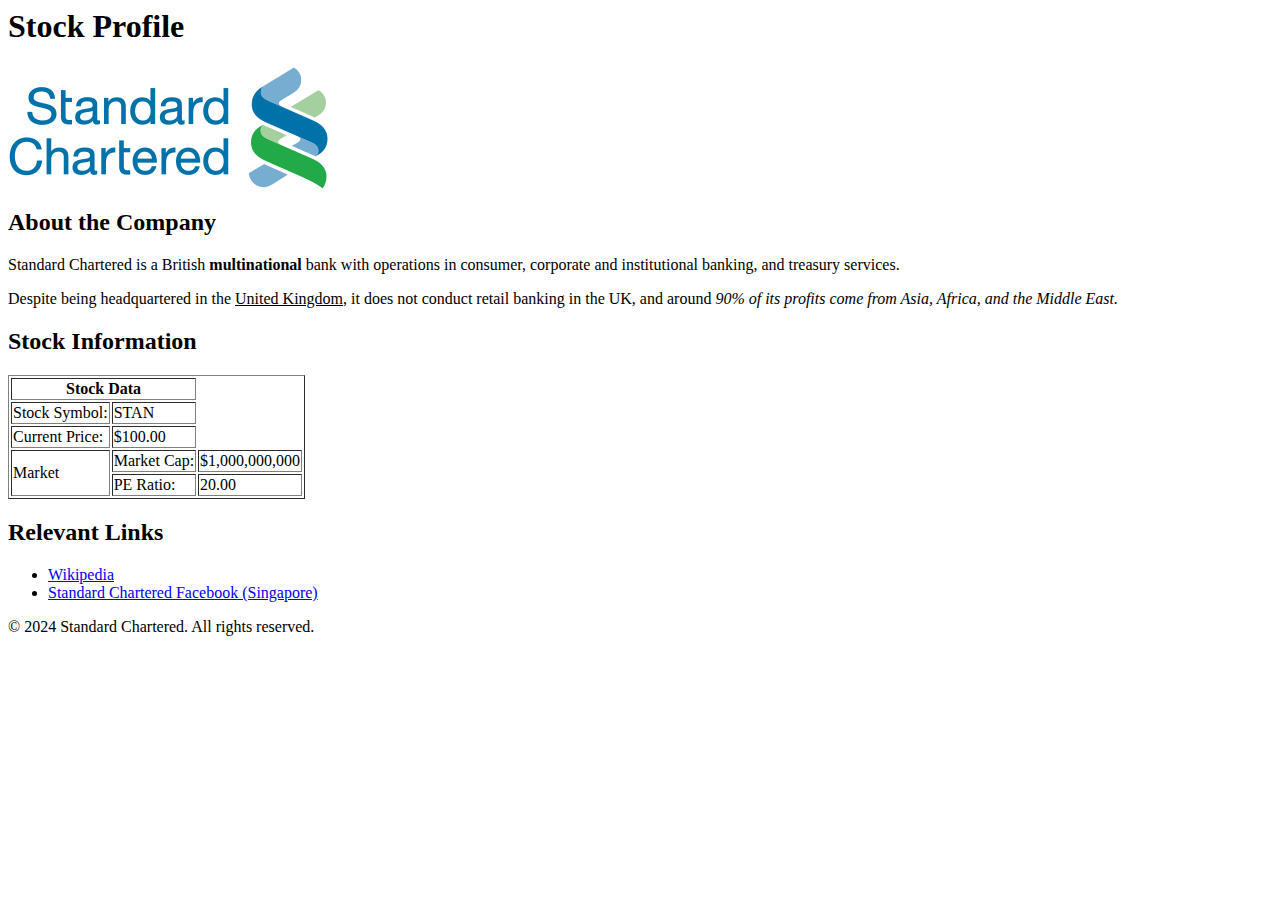
<file: assignment1/assignment_1.html>
<html>
    <head></head>
    <body>
        <h1>Stock Profile</h1>
            <img
            src = "Assets/standard_chartered.png"
            />
        <h2>About the Company</h2>
            <p>Standard Chartered is a British <b>multinational</b> bank with operations in consumer, corporate and institutional banking, and treasury services.
            </p>
            <p>Despite being headquartered in the <u>United Kingdom</u>, it does not conduct retail banking in the UK, and around <i>90% of its profits come from Asia, Africa, and the Middle East.</i>
            </p>
        <h2>Stock Information</h2>
        <table border="1">
            <tr>
                <th colspan = "2"><b>Stock Data</b></th>
            </tr>
            <tr>
                <td>Stock  Symbol:</td>
                <td>STAN</td>
            </tr>
            <tr>
                <td>Current Price:</td>
                <td> $100.00</td>
            </tr>
            <tr>
                <td rowspan = "2">Market</td>
                <td>Market Cap:</td>
                <td>$1,000,000,000</td>
            </tr>
            <tr>
                <td> PE Ratio:</td>
                <td>20.00</td>
            </tr>
        </table>
        <!--
        Stock Data
        Stock Symbol:
        STAN
        Current Price:
        $100.00
        Market
        Market Cap:
        $1,000,000,000
        PE Ratio:
        20.00
        -->
        <h2>Relevant Links</h2>
        <ul>
            <li> 
                <a href = https://en.wikipedia.org/wiki/Standard_Chartered> Wikipedia</a> 
            </li>
            <li> 
                <a href = https://www.facebook.com/Standardcharteredsg> Standard Chartered Facebook (Singapore)</a> 
            </li>
        </ul>
        <!-- Wikipedia (Link to https://en.wikipedia.org/wiki/Standard_Chartered)-->
        <!-- Standard Chartered Facebook (Singapore) (Link to https://www.facebook.com/Standardcharteredsg/)-->
        <footer>
            &copy; 2024 Standard Chartered. All rights reserved.
        </footer>
    </body>
</html>
</file>
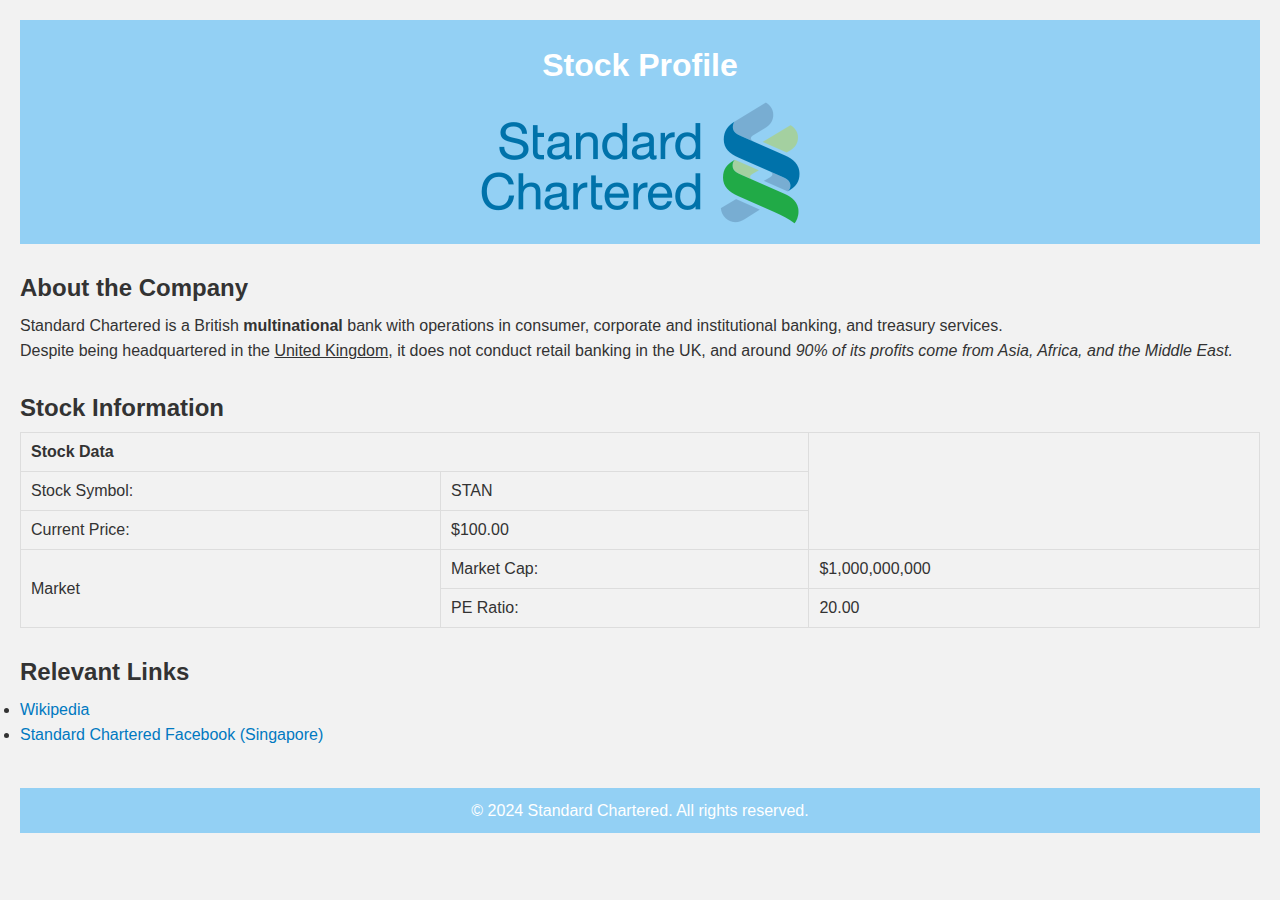
<file: assignment2/assignment_2.html>
<html>
<head>
    <link href = "./styles.css" rel = "stylesheet" type="text/css">
</head>

<body>
    <header>
        <h1>Stock Profile</h1>
        <img src="standard_chartered.png" alt="Company Logo">
    </header>

    <main>
        <section>
            <h2>About the Company</h2>
            <p>Standard Chartered is a British <b>multinational</b> bank with operations in consumer, corporate and institutional banking, and treasury services. </p>
            <p>Despite being headquartered in the <u>United Kingdom</u>, it does not conduct retail banking in the UK, and around <i>90% of its profits come from Asia, Africa, and the Middle East.</i></p>
        </section>

        <section>
            <h2>Stock Information</h2>
            <table border="1">
                <tr>
                    <th colspan="2">Stock Data</th>
                </tr>
                <tr>
                    <td>Stock Symbol:</td>
                    <td>STAN</td>
                </tr>
                <tr>
                    <td>Current Price:</td>
                    <td>$100.00</td>
                </tr>
                <tr>
                    <td rowspan="2">Market</td>
                    <td>Market Cap:</td>
                    <td>$1,000,000,000</td>
                </tr>
                <tr>
                    <td>PE Ratio:</td>
                    <td>20.00</td>
                </tr>
            </table>
        </section>

        <section>
            <h2>Relevant Links</h2>
            <ul>
                <li><a href="https://en.wikipedia.org/wiki/Standard_Chartered">Wikipedia</a></li>
                <li><a href="https://www.facebook.com/Standardcharteredsg/">Standard Chartered Facebook (Singapore)</a></li>
            </ul>
        </section>
    </main>

    <footer>
        <p>&copy; 2024 Standard Chartered. All rights reserved.</p>
    </footer>
</body>
</html>
</file>
<file: assignment2/styles.css>
/* Resetting default margin and padding for all elements */
* {
    margin: 0;
    padding: 0;
}

/* Body styling */
body {
    font-family: Arial, Helvetica, sans-serif;
    background-color: #f2f2f2;
    color: #333;
    line-height: 1.6;
    padding: 20px;
}

/* Add in your own customisations */

header {
    text-align: center;
    background-color: #93d0f4;
    color: white;
    padding: 20px;
}

h1 {
    padding-bottom: 10px;
}

h2 {
    margin-top: 25px;
    margin-bottom: 5px;
}

table {
    border-width: 1px;
    border-collapse: collapse;
    border-style: solid;
    border-color: #ddd ;
    width: 100%;
    text-align: left;
}

table * {
    border-color: #ddd;
    padding: 10px;
}

a {
    color: #0079c1;
    text-decoration: none;
    transition: 0.2s;
}

a:hover {
    color: magenta;
    font-size: larger;
}

footer {
    text-align: center;
    background-color: #93d0f4;
    color: white;
    padding-top: 10px;
    padding-bottom: 10px; 
    margin-top: 40px;
}
</file>
